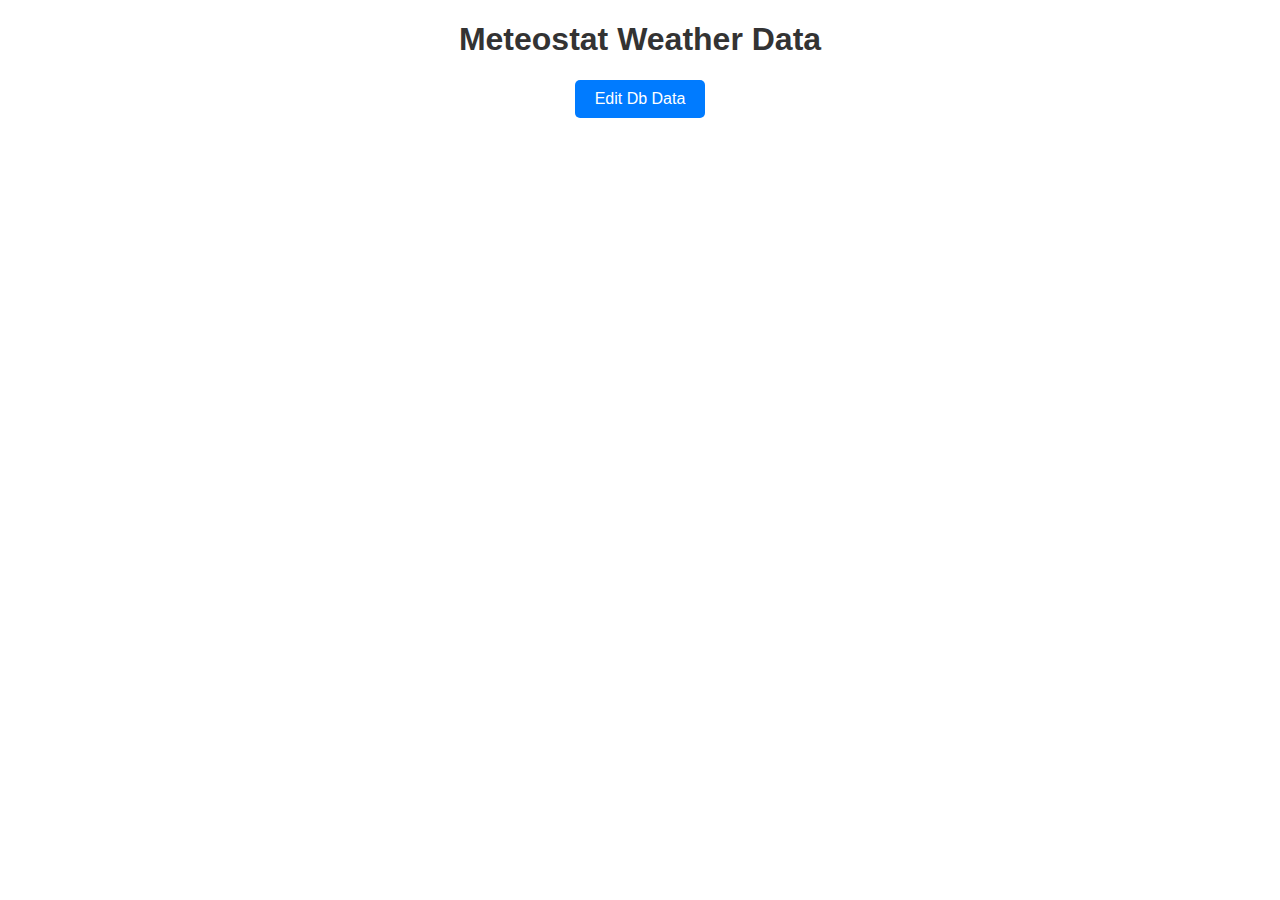
<file: api.html>
<!DOCTYPE html>
<html lang="en">
<head>
    <meta charset="UTF-8">
    <meta name="viewport" content="width=device-width, initial-scale=1.0">
    <title>Meteostat Weather Data</title>
    <link rel="stylesheet" href="style.css">

    <meta charset="UTF-8">
    <meta name="viewport" content="width=device-width, initial-scale=1.0">
    <title>IndexedDB CRUD</title>
    <script src="api/validation.js"></script>
    <script src="api/storage.js"></script>
    <script src="api/main.js"></script>
</head>
<body>
    <h1>Meteostat Weather Data</h1>

    <div id="weather-data-container">
        <!-- Data from Meteostat API will be displayed here -->
    </div>

    <button onclick="window.location.href = '/editDb'">Edit Db Data</button>
</body>
</html>
</file>
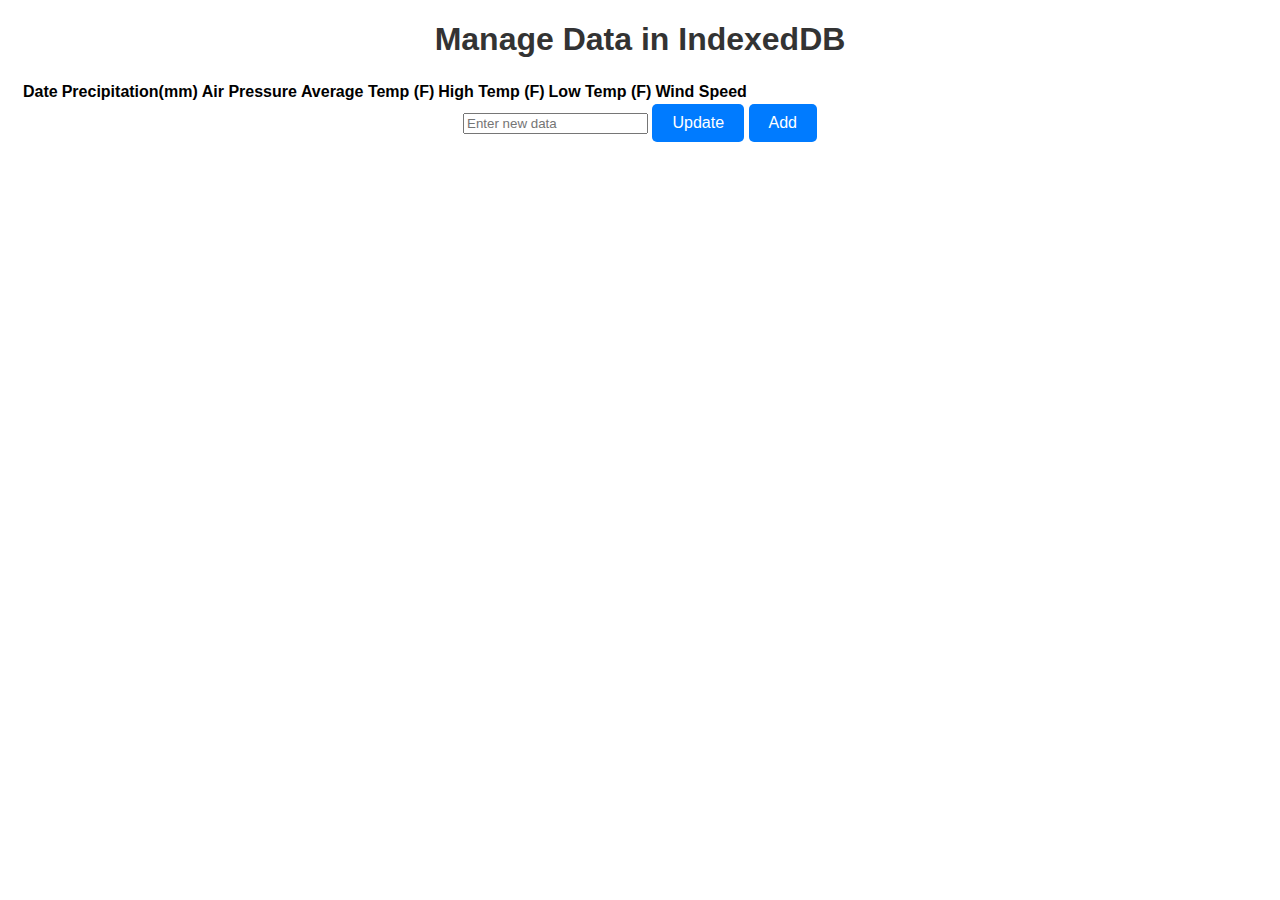
<file: editDb.html>
<!DOCTYPE html>
<html lang="en">
<head>
    <meta charset="UTF-8">
    <meta name="viewport" content="width=device-width, initial-scale=1.0">
    <title>Meteostat Weather Data</title>
    <link rel="stylesheet" href="style.css">

    <meta charset="UTF-8">
    <meta name="viewport" content="width=device-width, initial-scale=1.0">
    <script src="api/editDb.js" defer></script>

</head>
<body>
    <h1>Manage Data in IndexedDB</h1>

    <table id="data-table">
        <thead>
            <tr>
                <th>Date</th>
                <th>Precipitation(mm)</th>
                <th>Air Pressure</th>
                <th>Average Temp (F)</th>
                <th>High Temp (F)</th>
                <th>Low Temp (F)</th>
                <th>Wind Speed</th>
            </tr>
        </thead>
        <tbody>
            <!-- Data rows will be added dynamically here -->
        </tbody>
    </table>

    <div id="edit-form">
        <input type="text" id="edit-id" hidden />
        <input type="text" id="edit-data" placeholder="Enter new data" />
        <button onclick="updateData()">Update</button>
        <button onclick="addData()">Add</button>
    </div>
</body>
</html>
</file>
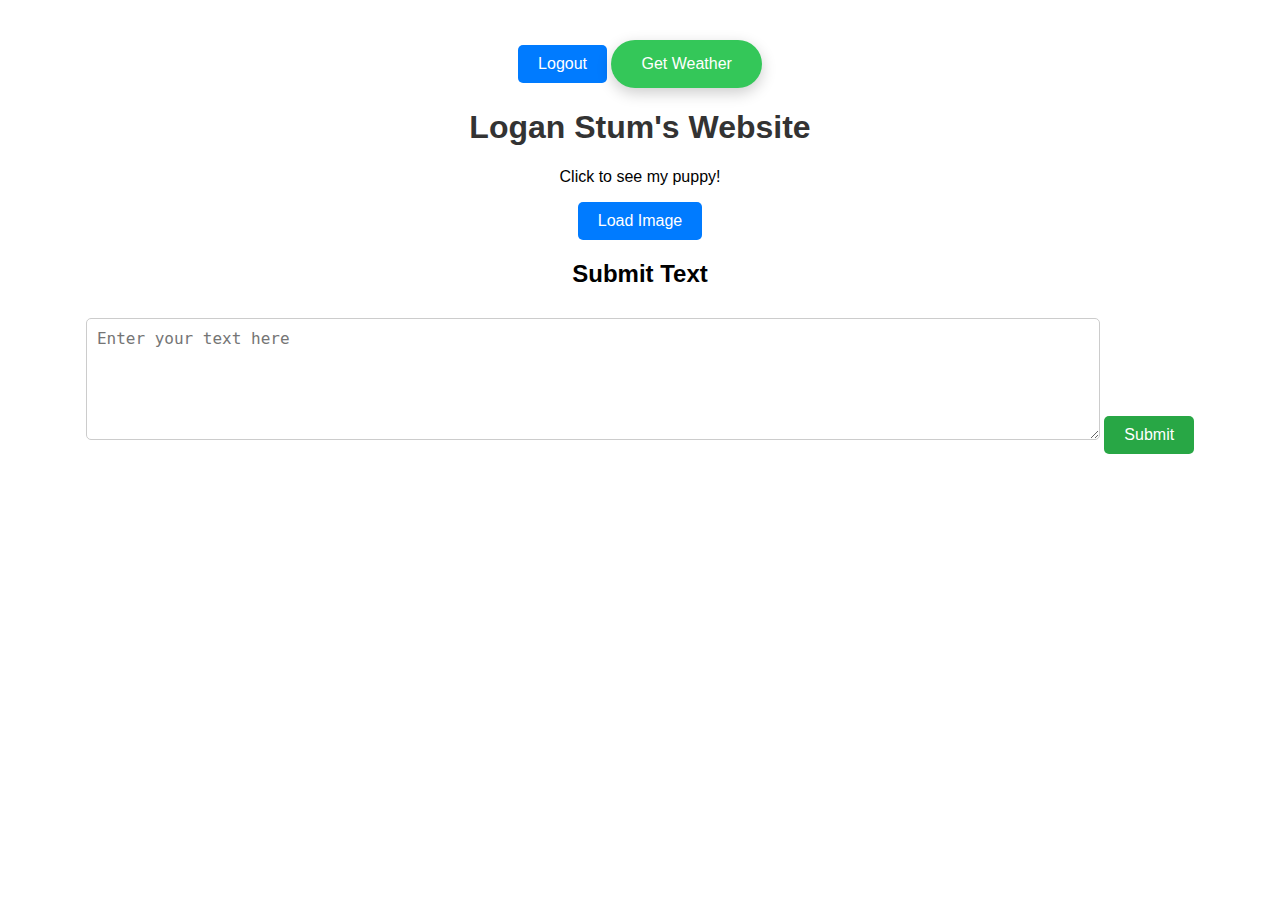
<file: welcome.html>
<!DOCTYPE html>
<html lang="en">
<head>
    <meta charset="UTF-8">
    <meta name="viewport" content="width=device-width, initial-scale=1.0">
    <title>Logan Stum's Website</title>

    <meta http-equiv="Content-Security-Policy" content="
    default-src 'self';
    img-src 'self' https://pswcsweng861ls.blob.core.windows.net/images/violetCool.jpg;
    connect-src 'self' https://meteostat.p.rapidapi.com;
    script-src 'self';
    style-src 'self';
    object-src 'none';
    ">
    <link rel="stylesheet" href="style.css">
</head>
<body>
    <div id="app">
        <button id="logoutBtn">Logout</button>
        <button id="weatherBtn" class="weather-btn">Get Weather</button>
        <p id="userDetails"></p>
        <h1>Logan Stum's Website</h1>
        <p>Click to see my puppy!</p>
        <button id="loadImageBtn">Load Image</button>
        <div id="imageContainer"></div>

        <div>
            <h2>Submit Text</h2>
            <textarea id="textInput" placeholder="Enter your text here"></textarea>
            <button id="submitTextBtn">Submit</button>
        </div>
    </div>

    <script src="script.js"></script>
</body>
</html>
</file>
<file: style.css>
body {
    font-family: Arial, sans-serif;
    text-align: center;
    margin: 20px;
}

h1 {
    color: #333;
}

#imageContainer img {
    max-width: 100%;
    height: auto;
    margin-top: 20px;
    border: 2px solid #ccc;
    border-radius: 10px;
}

button {
    padding: 10px 20px;
    font-size: 16px;
    cursor: pointer;
    background-color: #007BFF;
    color: white;
    border: none;
    border-radius: 5px;
    transition: background-color 0.3s;
}

button:hover {
    background-color: #0056b3;
}

#textSubmission {
    margin-top: 30px;
    text-align: center;
}

textarea {
    width: 80%;
    height: 100px;
    margin-top: 10px;
    padding: 10px;
    font-size: 16px;
    border: 1px solid #ccc;
    border-radius: 5px;
}

#submitTextBtn {
    margin-top: 10px;
    padding: 10px 20px;
    font-size: 16px;
    cursor: pointer;
    background-color: #28a745;
    color: white;
    border: none;
    border-radius: 5px;
    transition: background-color 0.3s;
}

#submitTextBtn:hover {
    background-color: #218838;
}

#outputContainer {
    margin-top: 20px;
}

#sanitizedText {
    font-size: 18px;
    color: #333;
    word-wrap: break-word;
    white-space: pre-wrap;
    border: 1px solid #ccc;
    padding: 10px;
    border-radius: 5px;
    background-color: #f9f9f9;
}

/* Weather Button Styles */
.weather-btn {
    padding: 15px 30px;
    font-size: 1rem;
    color: #fff;
    background: #34c759;
    border: none;
    border-radius: 30px;
    cursor: pointer;
    margin-top: 20px;
    transition: all 0.3s ease;
    box-shadow: 0 5px 15px rgba(0, 0, 0, 0.2);
}

.weather-btn:hover {
    background: #28a745;
    transform: translateY(-2px);
    box-shadow: 0 8px 20px rgba(0, 0, 0, 0.3);
}

.weather-btn:active {
    transform: translateY(0);
    box-shadow: 0 5px 15px rgba(0, 0, 0, 0.2);
}

/* Weather Info Styles */
.weather-info {
    margin-top: 20px;
    font-size: 1.1rem;
    color: #fff;
    text-align: left;
}
</file>
